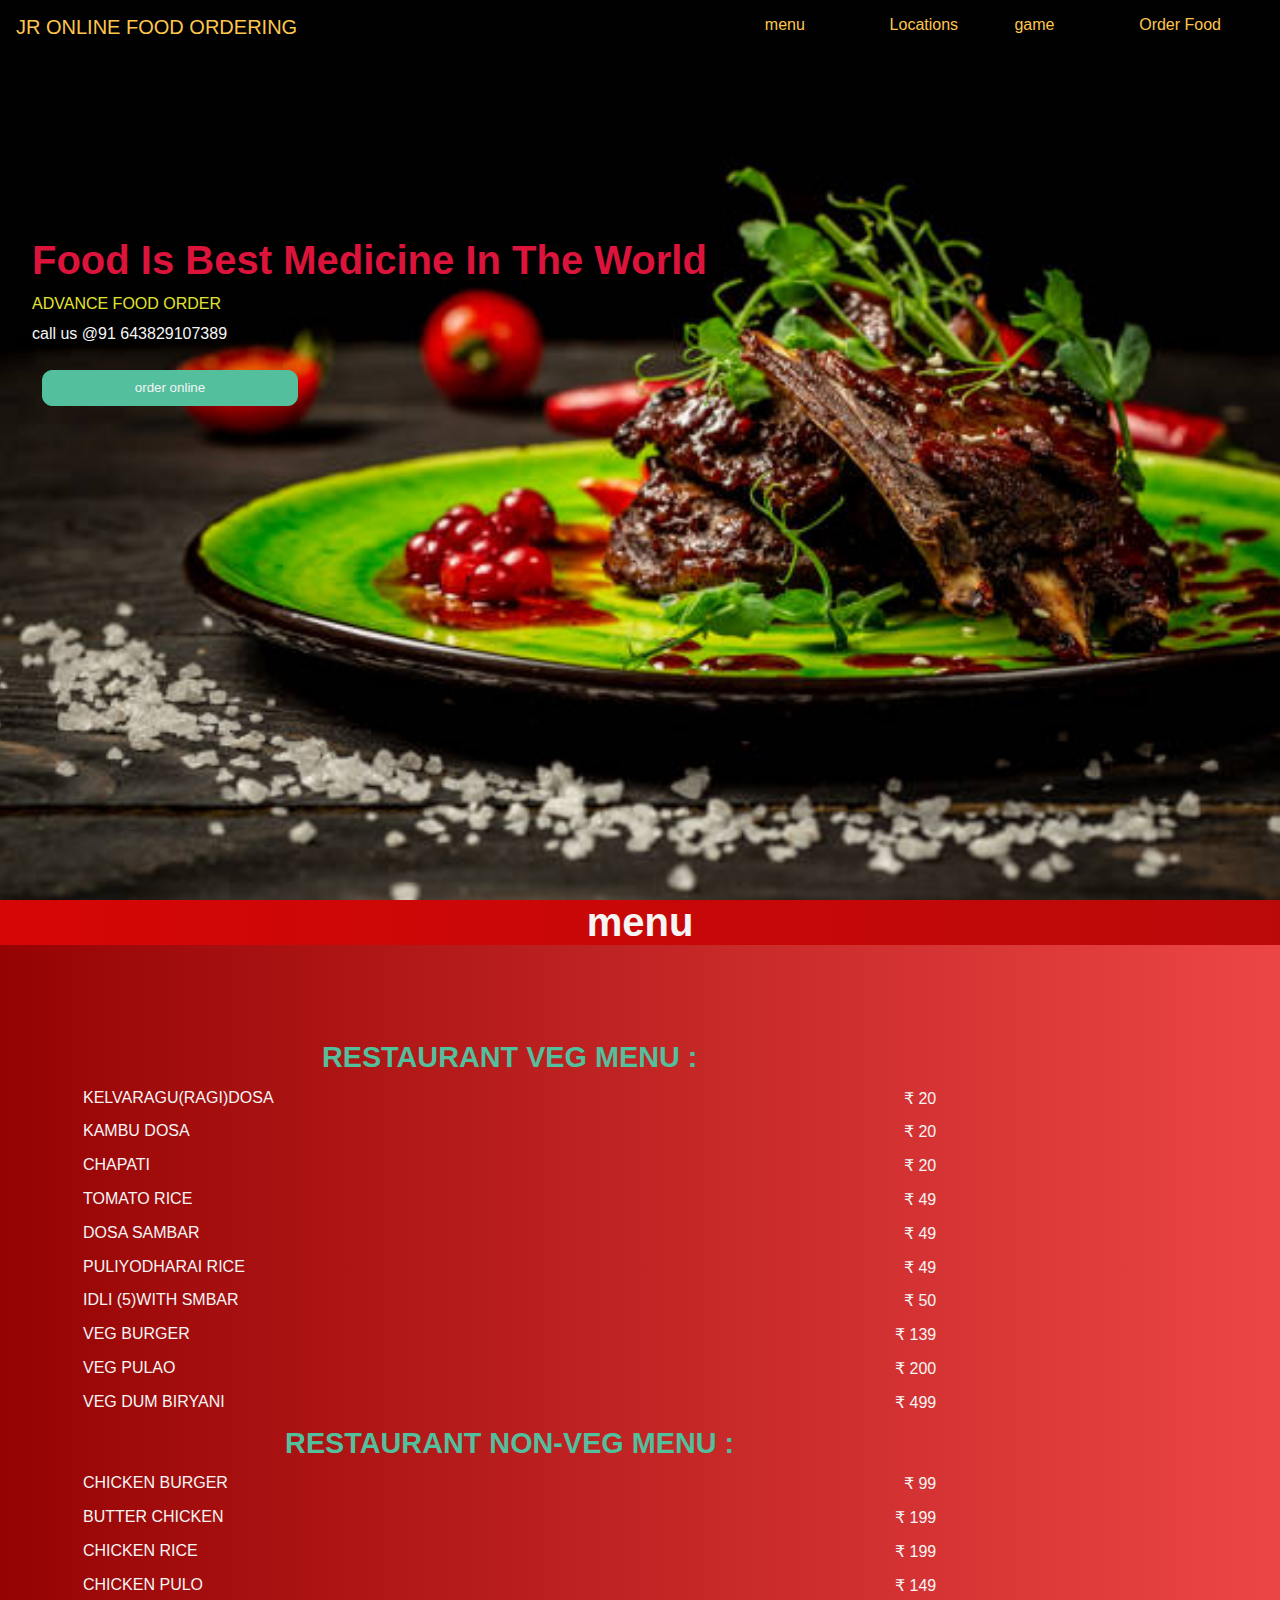
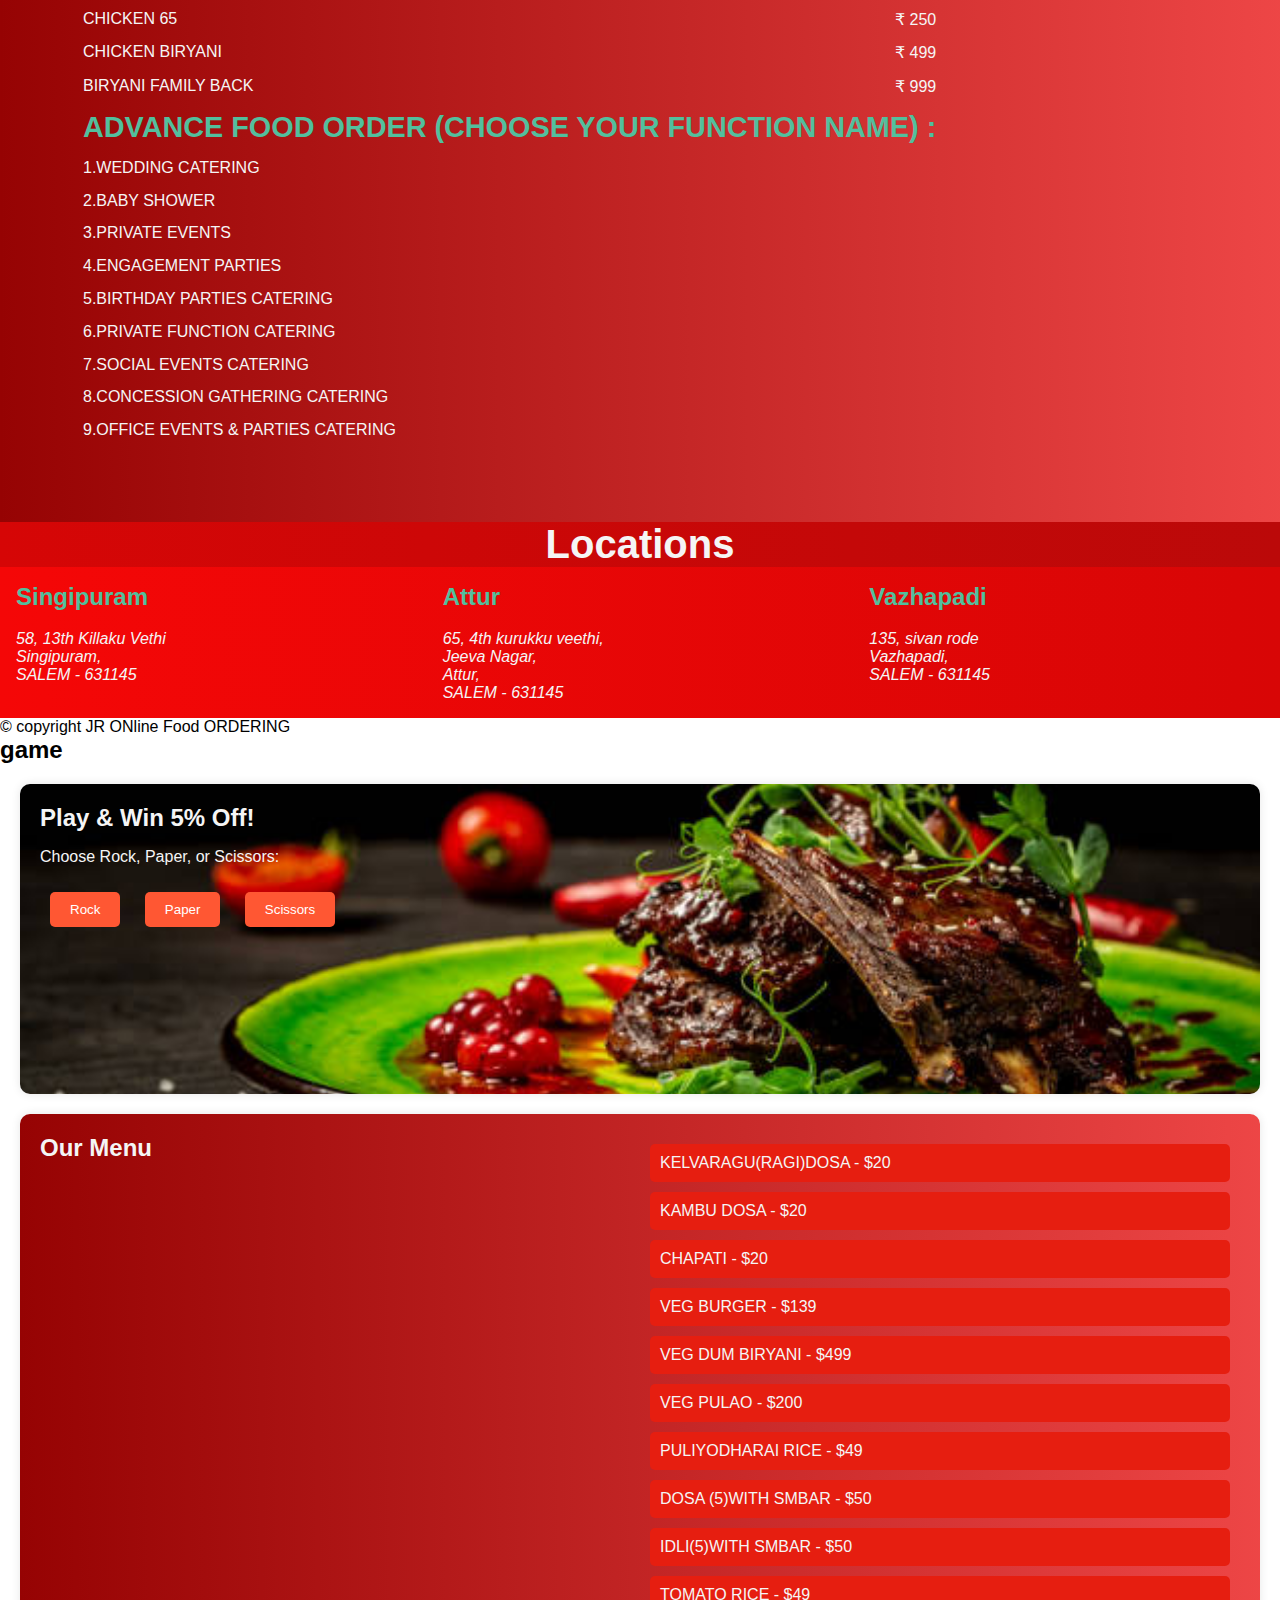
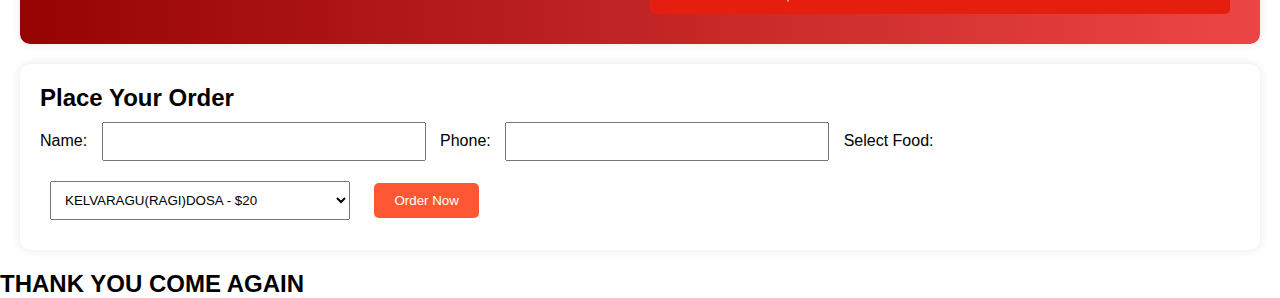
<file: html 1/index.html>
<!DOCTYPE html>
<html lang="en">
<head>
    <meta charset="UTF-8">
    <meta name="viewport" content="width=device-width, initial-scale=1.0">
    <link rel="stylesheet" href="css/style.css">
    <title>JR ONLINE FOOD ORDER -RESTAURANT IN SALEM</title>
</head>
<body>
    <div class="landing">
        <header>
            <a href="index.html" id="logo">JR ONLINE FOOD ORDERING</a>
            <nav>
                <a href="#menuheading" >menu</a>
                <a href="#locheading" >Locations</a>
                <a href="#game" >game</a>
                <a href="#food" >Order Food</a>
            </nav>
        </header>
  
        <div class="maintext">
            <div class="tagline1">
                Food Is Best Medicine In The World
            </div>
            <div class="tagline2">
                ADVANCE FOOD ORDER
            </div>
            <div class="Callus">
                call us @91 643829107389
            </div>
            <button>order online</button>
        </div>
    </div>

    <h2 id="menuheading">menu</h2>
    <div class = "menu">
        <div class="starters">
            <table>
                <th colspan="">RESTAURANT VEG MENU :</th>
                <tr>
                    <td>KELVARAGU(RAGI)DOSA</td>
                    <td>&#8377 20</td>
                </tr>
                <tr>
                    <td>KAMBU DOSA</td>
                    <td>&#8377 20</td>
                </tr> 
                <tr>
                    <td>CHAPATI</td>
                    <td>&#8377 20</td>
                </tr>
                <tr>
                    <td>TOMATO RICE</td>
                    <td>&#8377 49</td>
                </tr>
                <tr>
                    <td>DOSA SAMBAR</td>
                    <td>&#8377 49</td>
                </tr>
                <tr>
                    <td>PULIYODHARAI RICE</td>
                    <td>&#8377 49</td>
                </tr> 
                <tr>
                    <td>IDLI (5)WITH SMBAR</td>
                    <td>&#8377 50</td>
                </tr>
                <tr>
                    <td>VEG BURGER</td>
                    <td>&#8377 139</td>
                </tr>
                <tr>
                    <td>VEG PULAO</td>
                    <td>&#8377 200</td>
                </tr>
                <tr>
                    <td>VEG DUM BIRYANI</td>
                    <td>&#8377 499</td>
                </tr>
                <th colspan="">RESTAURANT NON-VEG MENU :</th>
                <tr>
                    <td>CHICKEN BURGER</td>
                    <td>&#8377 99</td>
                </tr>
                <tr>
                    <td>BUTTER CHICKEN</td>
                    <td>&#8377 199</td>
                </tr>
                <tr>
                    <td>CHICKEN RICE</td>
                    <td>&#8377 199</td>
                </tr>
                <tr>
                    <td>CHICKEN PULO</td>
                    <td>&#8377 149</td>
                </tr>
                <tr>
                    <td>CHICKEN 65</td>
                    <td>&#8377 250</td>
                </tr>
                <tr>
                    <td>CHICKEN BIRYANI</td>
                    <td>&#8377 499</td>
                </tr>
                <tr>
                    <td>BIRYANI FAMILY BACK</td>
                    <td>&#8377 999</td>
                </tr>
                <th colspan="">ADVANCE FOOD ORDER (CHOOSE YOUR FUNCTION NAME) :</th>
                <tr>
                    <td>1.WEDDING CATERING</td>
                </tr>
                <tr>
                    <td>2.BABY SHOWER</td>
                </tr>
                <tr>
                    <td>3.PRIVATE EVENTS</td>
                </tr>
                <tr>
                    <td>4.ENGAGEMENT PARTIES</td>
                </tr>
                <tr>
                    <td>5.BIRTHDAY PARTIES CATERING</td>
                </tr>
                <tr>
                    <td>6.PRIVATE FUNCTION CATERING</td>
                </tr>
                <tr>
                    <td>7.SOCIAL EVENTS CATERING</td>
                </tr>
                <tr>
                    <td>8.CONCESSION GATHERING CATERING</td>
                </tr>
                <tr>
                    <td>9.OFFICE EVENTS & PARTIES CATERING</td>
                </tr>
            </table>

        </div>
    </div>
    <h2 id="locheading">Locations</h2>
        <div class="locations">
            <div class="singipuram">
                <h2>Singipuram</h2>
                <address>
                    58, 13th Killaku Vethi</br>
                    Singipuram,</br>
                    SALEM - 631145
                </address>
            </div>
            <div class="Attur">
                <h2>Attur</h2>
                <address>
                    65, 4th kurukku veethi,</br>
                    Jeeva Nagar,</br>
                    Attur,</br>
                    SALEM - 631145
                </address>
            </div>
            <div class="Vazhapadi">
                <h2>Vazhapadi</h2>
                <address>
                    135, sivan rode</br>
                    Vazhapadi,</br>
                    SALEM - 631145
                </address>
            </div>
        </div>
        <footer>
            <div id="copyright">&#169 copyright JR ONline Food ORDERING</div>

            <body> 
                <h2 id="game">game</h2> 
                <section class="game"> 
                    <h2>Play & Win 5% Off!</h2> 
                    <p>Choose Rock, Paper, or Scissors:</p> 
                    <button onclick="playGame('rock')">Rock</button> 
                    <button onclick="playGame('paper')">Paper</button> 
                    <button onclick="playGame('scissors')">Scissors</button> 
                    <p id="game-result"></p> 
                </section> 
                <script> 
                    // Rock-Paper-Scissors Game 
                    function playGame(choice) { 
                        const choices = ["rock", "paper", "scissors"]; 
                        const restaurantChoice = choices[Math.floor(Math.random() * choices.length)]; 
             
                        let result = ""; 
                        if (choice === restaurantChoice) { 
                            result = "It's a tie! No discount."; 
                        } else if ( 
                            (choice === "rock" && restaurantChoice === "scissors") || 
                            (choice === "paper" && restaurantChoice === "rock") || 
                            (choice === "scissors" && restaurantChoice === "paper") 
                        ) { 
                            result = "You win! Use coupon code: 98943961 for 10% off!"; 
                        } else { 
                            result = "You lost! Better luck next time."; 
                        } 
             
                        document.getElementById("game-result").innerText = result; 
                    } 
                </script> 
             
            </body> 
            </html>
            <section class="menu"> 
                <h2>Our Menu</h2> 
                <div id="menu-list"></div> 
            </section> 
         
            <section class="order"> 
                <h2>Place Your Order</h2> 
                <form id="order-form"> 
                    <label for="name">Name:</label> 
                    <input type="text" id="name" required> 
         
                    <label for="phone">Phone:</label> 
                    <input type="tel" id="phone" required> 
         
                    <label for="food">Select Food:</label> 
                    <select id="food"></select> 
         
                    <button type="submit">Order Now</button> 
                </form> 
            </section> 
           
            <h2 id="food">THANK YOU COME AGAIN</h2>
            <div class = "food">
            <script>     
                // Menu Items 
                const menuItems = [ 
                    "KELVARAGU(RAGI)DOSA - $20", 
                    "KAMBU DOSA - $20", 
                    "CHAPATI - $20", 
                    "VEG BURGER - $139", 
                    "VEG DUM BIRYANI - $499" ,
                    "VEG PULAO - $200", 
                    "PULIYODHARAI RICE - $49", 
                    "DOSA (5)WITH SMBAR - $50", 
                    "IDLI(5)WITH SMBAR - $50", 
                    "TOMATO RICE - $49",
                    

                ]; 
         
                // Load Menu 
                document.addEventListener("DOMContentLoaded", function() { 
                    const menuList = document.getElementById("menu-list"); 
                    const foodDropdown = document.getElementById("food"); 
         
                    menuItems.forEach(item => { 
                        let div = document.createElement("div"); 
                        div.className = "menu-item"; 
                        div.innerText = item; 
                        menuList.appendChild(div); 
         
                        let option = document.createElement("option"); 
                        option.value = item; 
                        option.innerText = item; 
                        foodDropdown.appendChild(option); 
                    }); 
         
                    document.getElementById("order-form").addEventListener("submit", function(event) { 
                        event.preventDefault(); 
                        alert("Your order has been placed! Thank you!"); 
                    }); 
                }); 
         
            </script> 
         
        </body> 
        </html>
        
            
</body>
</html>
</file>
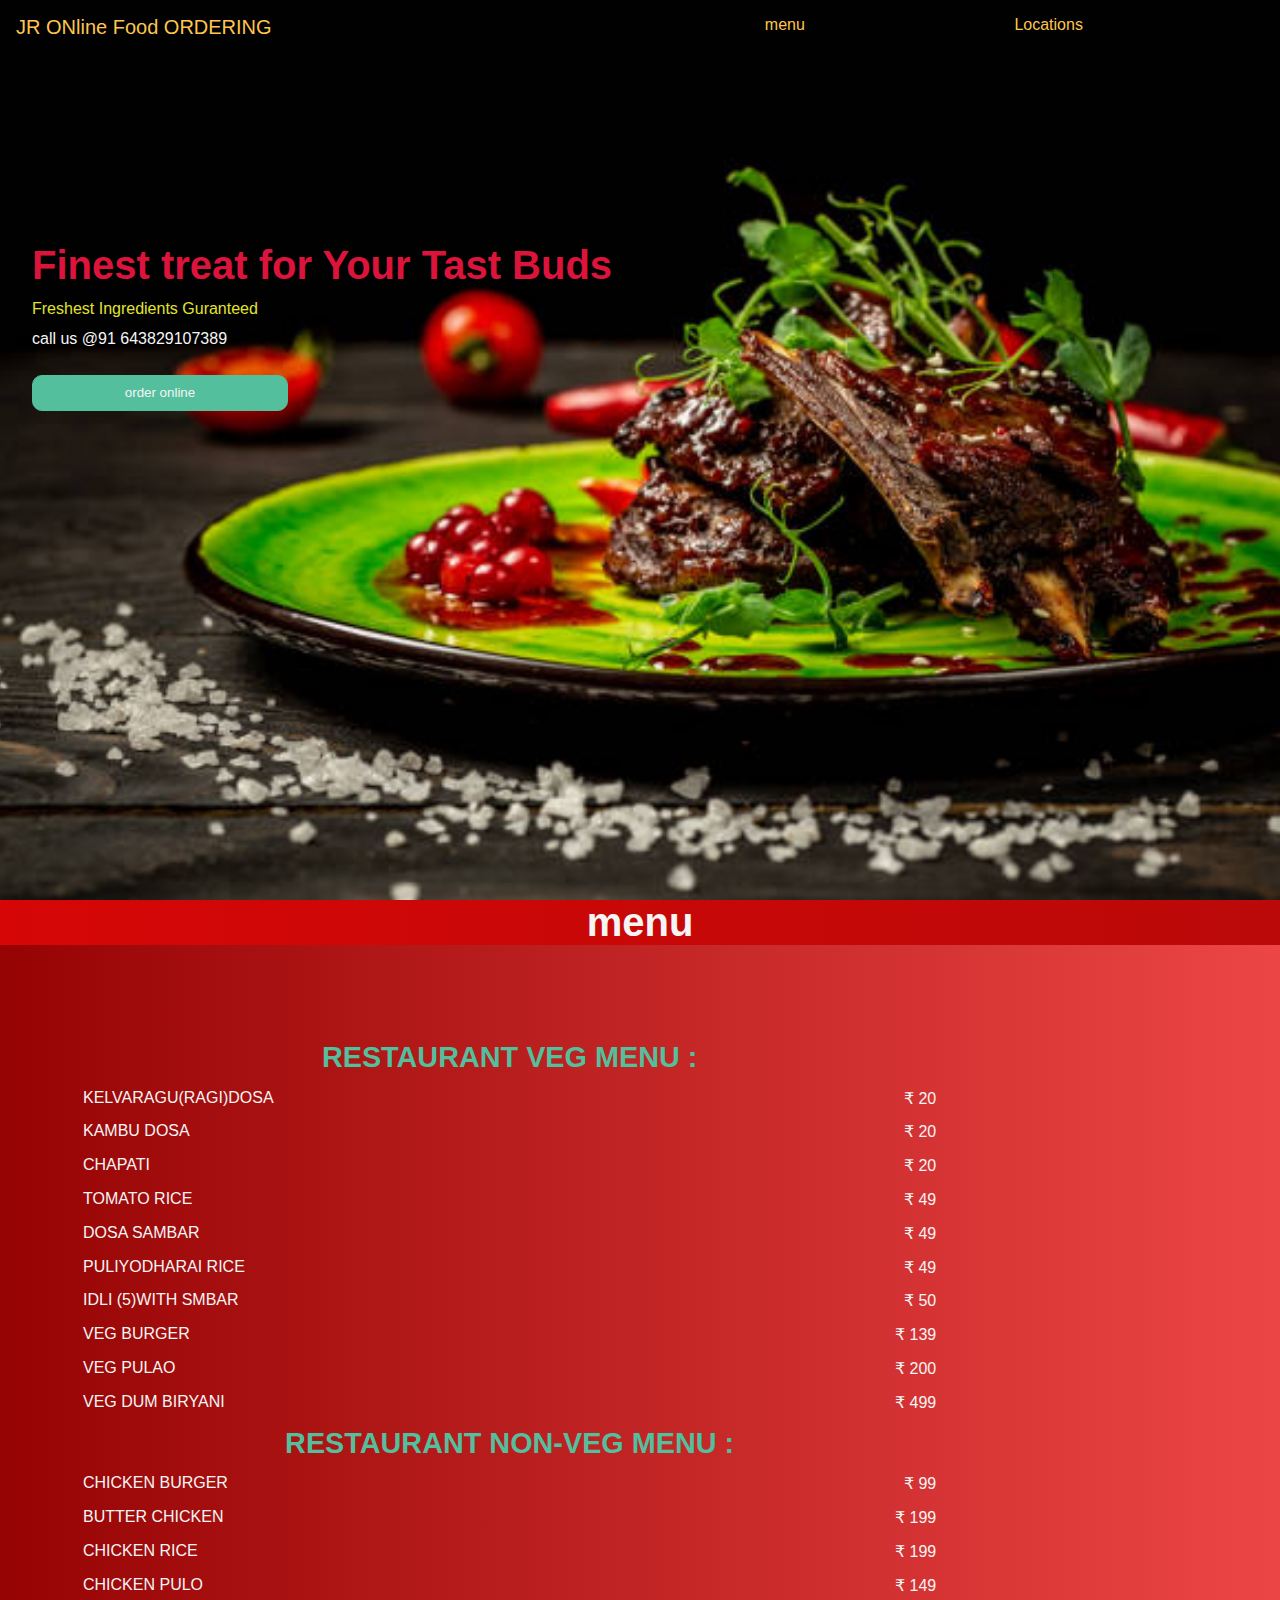
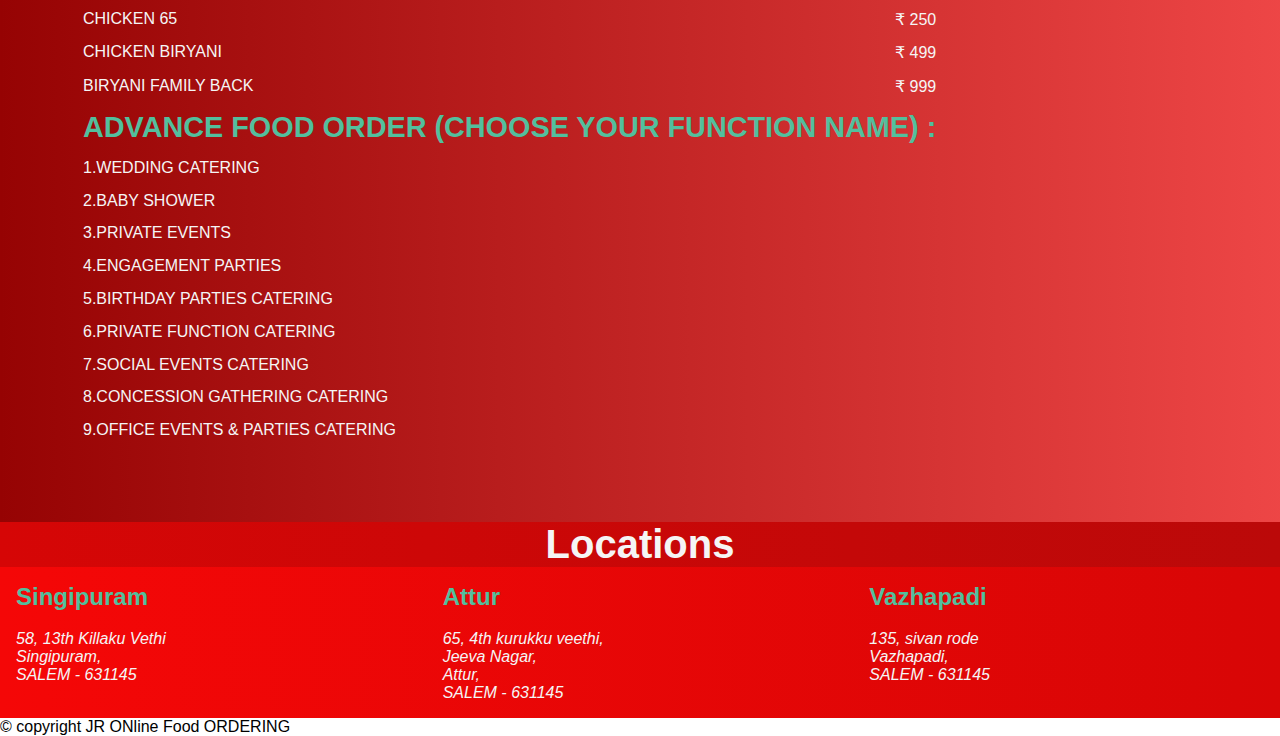
<file: html/index.html>
<!DOCTYPE html>
<html lang="en">
<head>
    <meta charset="UTF-8">
    <meta name="viewport" content="width=device-width, initial-scale=1.0">
    <link rel="stylesheet" href="css/style.css">
    <title>JR ONLINE FOOD ORDER -RESTAURANT IN SALEM</title>
</head>
<body>
    <div class="landing">
        <header>
            <a href="index.html" id="logo">JR ONline Food ORDERING</a>
            <nav>
                <a href="#menuheading" >menu</a>
                <a href="#locheading" >Locations</a>
            </nav>
        </header>
  
        <div class="maintext">
            <div class="tagline1">
                Finest treat for Your Tast Buds
            </div>
            <div class="tagline2">
                Freshest Ingredients Guranteed
            </div>
            <div class="Callus">
                call us @91 643829107389
            </div>
            <button>order online</button>
        </div>
    </div>

    <h2 id="menuheading">menu</h2>
    <div class = "menu">
        <div class="starters">
            <table>
                <th colspan="">RESTAURANT VEG MENU :</th>
                <tr>
                    <td>KELVARAGU(RAGI)DOSA</td>
                    <td>&#8377 20</td>
                </tr>
                <tr>
                    <td>KAMBU DOSA</td>
                    <td>&#8377 20</td>
                </tr> 
                <tr>
                    <td>CHAPATI</td>
                    <td>&#8377 20</td>
                </tr>
                <tr>
                    <td>TOMATO RICE</td>
                    <td>&#8377 49</td>
                </tr>
                <tr>
                    <td>DOSA SAMBAR</td>
                    <td>&#8377 49</td>
                </tr>
                <tr>
                    <td>PULIYODHARAI RICE</td>
                    <td>&#8377 49</td>
                </tr> 
                <tr>
                    <td>IDLI (5)WITH SMBAR</td>
                    <td>&#8377 50</td>
                </tr>
                <tr>
                    <td>VEG BURGER</td>
                    <td>&#8377 139</td>
                </tr>
                <tr>
                    <td>VEG PULAO</td>
                    <td>&#8377 200</td>
                </tr>
                <tr>
                    <td>VEG DUM BIRYANI</td>
                    <td>&#8377 499</td>
                </tr>
                <th colspan="">RESTAURANT NON-VEG MENU :</th>
                <tr>
                    <td>CHICKEN BURGER</td>
                    <td>&#8377 99</td>
                </tr>
                <tr>
                    <td>BUTTER CHICKEN</td>
                    <td>&#8377 199</td>
                </tr>
                <tr>
                    <td>CHICKEN RICE</td>
                    <td>&#8377 199</td>
                </tr>
                <tr>
                    <td>CHICKEN PULO</td>
                    <td>&#8377 149</td>
                </tr>
                <tr>
                    <td>CHICKEN 65</td>
                    <td>&#8377 250</td>
                </tr>
                <tr>
                    <td>CHICKEN BIRYANI</td>
                    <td>&#8377 499</td>
                </tr>
                <tr>
                    <td>BIRYANI FAMILY BACK</td>
                    <td>&#8377 999</td>
                </tr>
                <th colspan="">ADVANCE FOOD ORDER (CHOOSE YOUR FUNCTION NAME) :</th>
                <tr>
                    <td>1.WEDDING CATERING</td>
                </tr>
                <tr>
                    <td>2.BABY SHOWER</td>
                </tr>
                <tr>
                    <td>3.PRIVATE EVENTS</td>
                </tr>
                <tr>
                    <td>4.ENGAGEMENT PARTIES</td>
                </tr>
                <tr>
                    <td>5.BIRTHDAY PARTIES CATERING</td>
                </tr>
                <tr>
                    <td>6.PRIVATE FUNCTION CATERING</td>
                </tr>
                <tr>
                    <td>7.SOCIAL EVENTS CATERING</td>
                </tr>
                <tr>
                    <td>8.CONCESSION GATHERING CATERING</td>
                </tr>
                <tr>
                    <td>9.OFFICE EVENTS & PARTIES CATERING</td>
                </tr>
            </table>

        </div>
    </div>
    <h2 id="locheading">Locations</h2>
        <div class="locations">
            <div class="singipuram">
                <h2>Singipuram</h2>
                <address>
                    58, 13th Killaku Vethi</br>
                    Singipuram,</br>
                    SALEM - 631145
                </address>
            </div>
            <div class="Attur">
                <h2>Attur</h2>
                <address>
                    65, 4th kurukku veethi,</br>
                    Jeeva Nagar,</br>
                    Attur,</br>
                    SALEM - 631145
                </address>
            </div>
            <div class="Vazhapadi">
                <h2>Vazhapadi</h2>
                <address>
                    135, sivan rode</br>
                    Vazhapadi,</br>
                    SALEM - 631145
                </address>
            </div>
        </div>
        <footer>
            <div id="copyright">&#169 copyright JR ONline Food ORDERING</div>
</body>
</html>
</file>
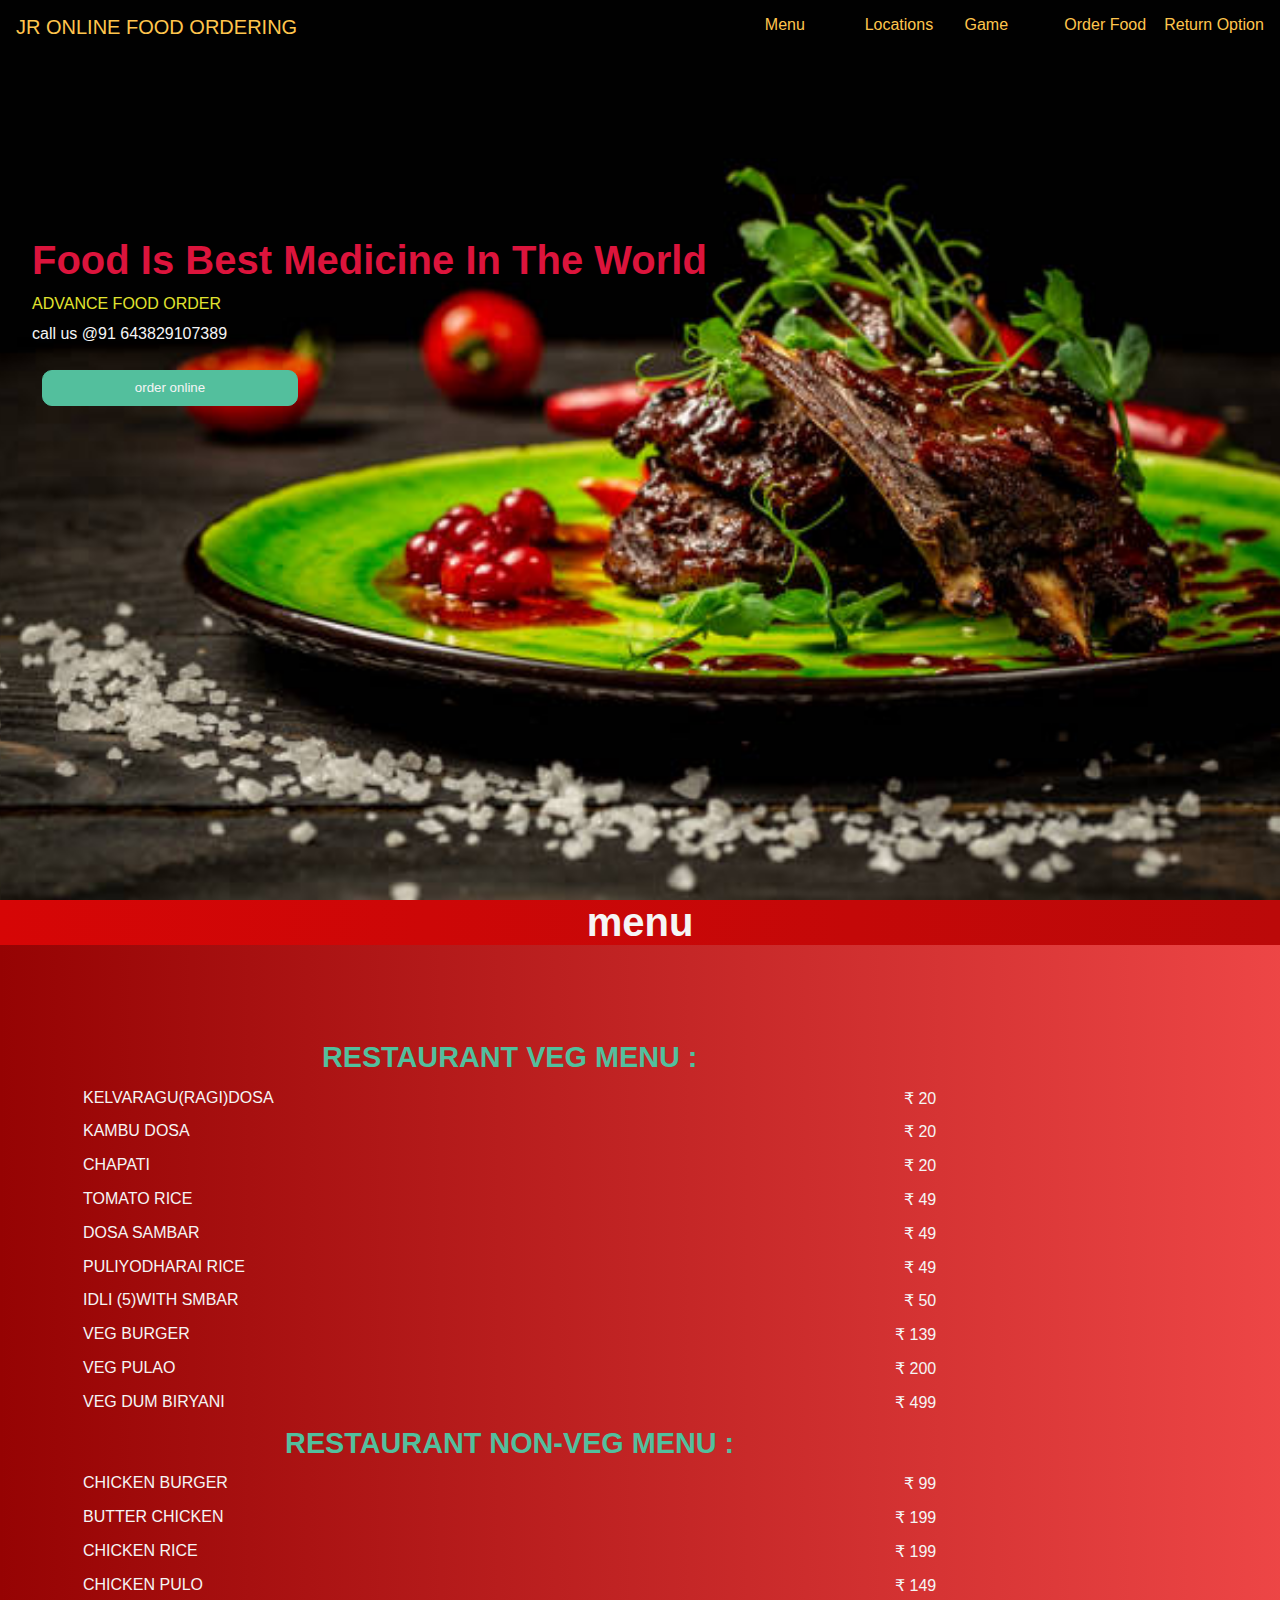
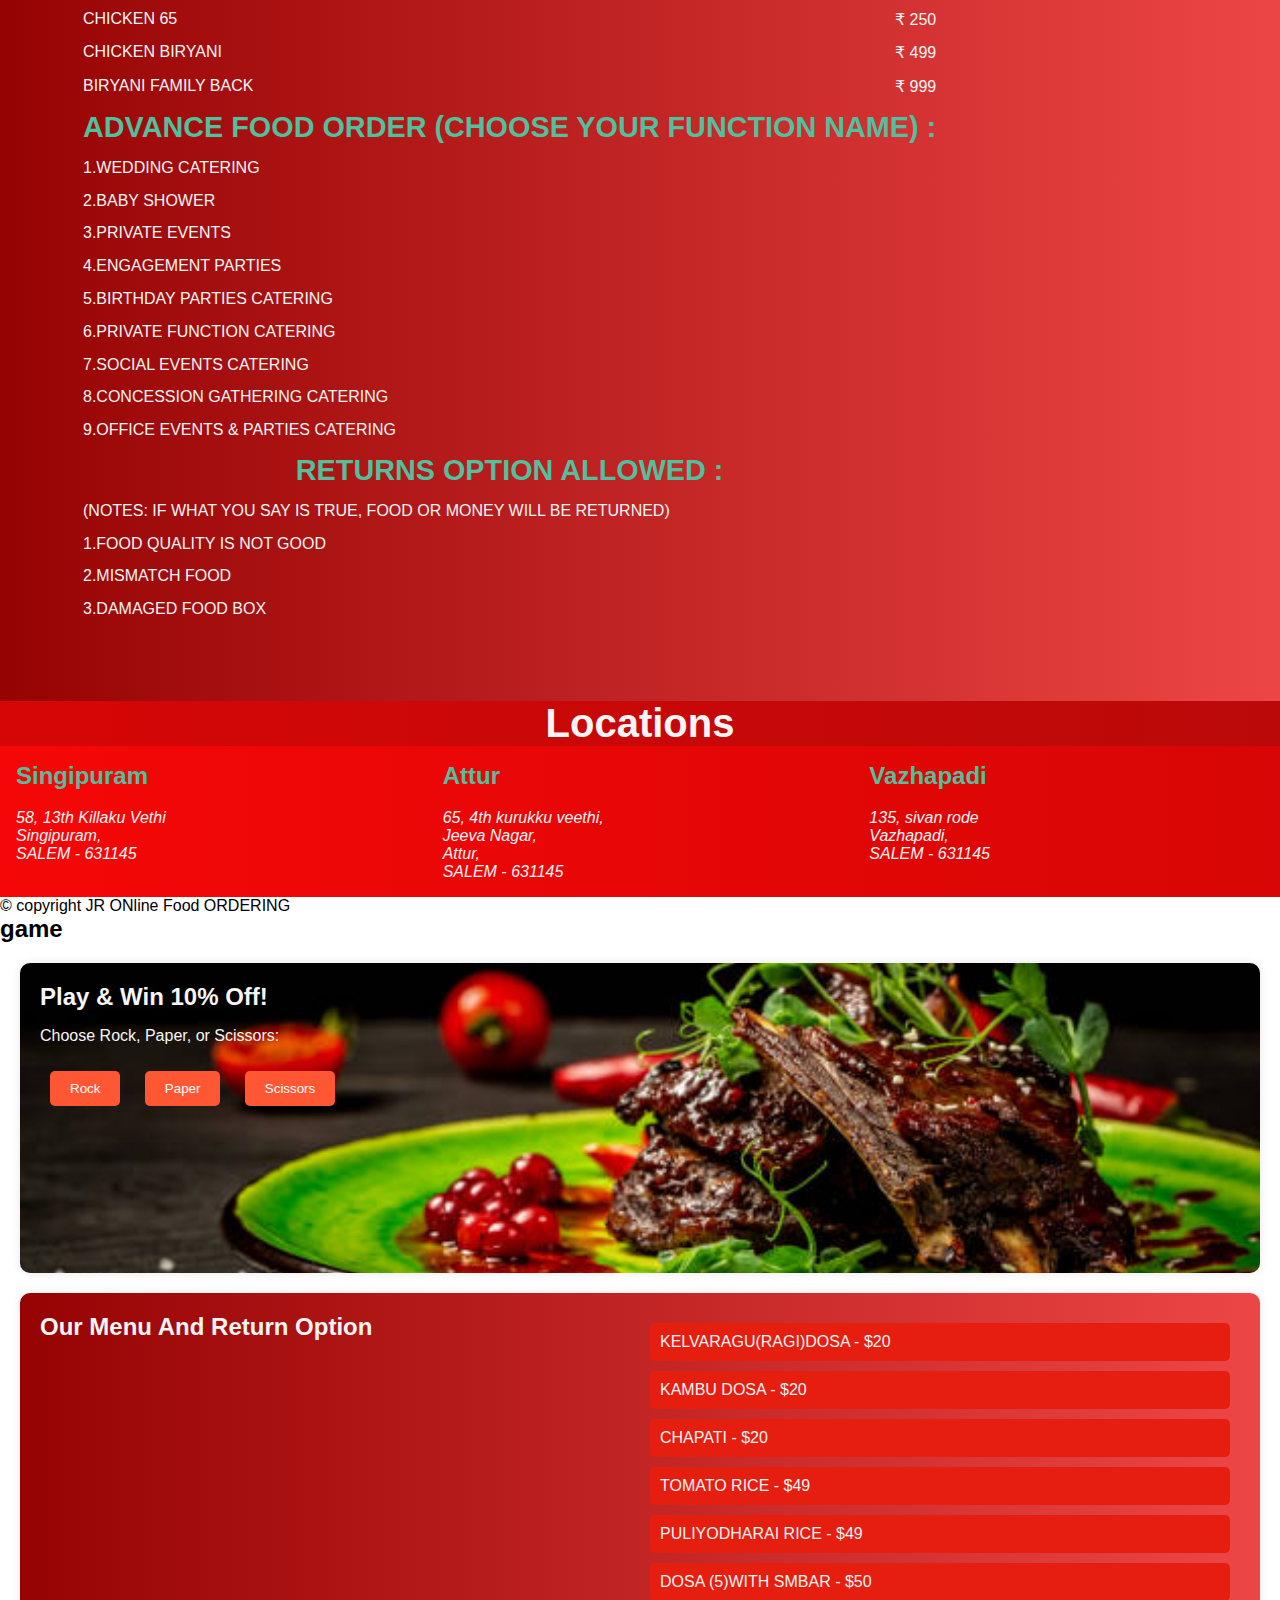
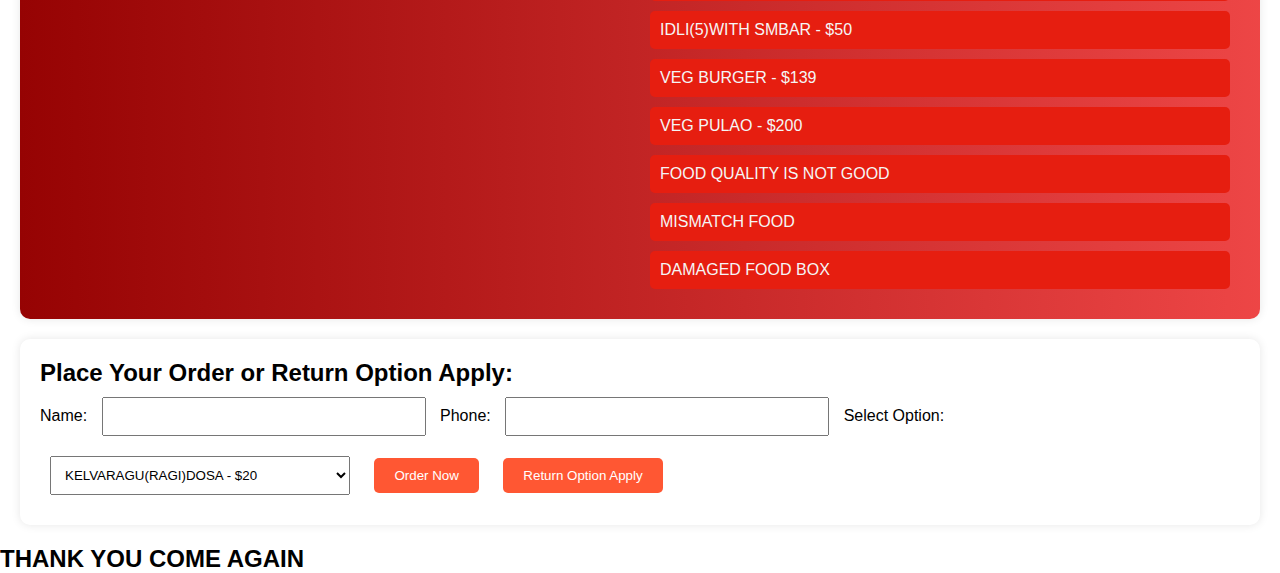
<file: UG Final Year Project html.css/index.html>
<!DOCTYPE html>
<html lang="en">
<head>
    <meta charset="UTF-8">
    <meta name="viewport" content="width=device-width, initial-scale=1.0">
    <link rel="stylesheet" href="css/style.css">
    <title>JR ONLINE FOOD ORDER -RESTAURANT IN SALEM</title>
</head>
<body>
    <div class="landing">
        <header>
            <a href="index.html" id="logo">JR ONLINE FOOD ORDERING</a>
            <nav>
                <a href="#menuheading" >Menu</a>
                <a href="#locheading" >Locations</a>
                <a href="#game" >Game</a>
                <a href="#food" >Order Food</a>
                 <a href="#food" >Return Option </a>
            </nav>
        </header>
  
        <div class="maintext">
            <div class="tagline1">
                Food Is Best Medicine In The World
            </div>
            <div class="tagline2">
                ADVANCE FOOD ORDER
            </div>
            <div class="Callus">
                call us @91 643829107389
            </div>
            <button>order online</button>
        </div>
    </div>

    <h2 id="menuheading">menu</h2>
    <div class = "menu">
        <div class="starters">
            <table>
                <th colspan="">RESTAURANT VEG MENU :</th>
                <tr>
                    <td>KELVARAGU(RAGI)DOSA</td>
                    <td>&#8377 20</td>
                </tr>
                <tr>
                    <td>KAMBU DOSA</td>
                    <td>&#8377 20</td>
                </tr> 
                <tr>
                    <td>CHAPATI</td>
                    <td>&#8377 20</td>
                </tr>
                <tr>
                    <td>TOMATO RICE</td>
                    <td>&#8377 49</td>
                </tr>
                <tr>
                    <td>DOSA SAMBAR</td>
                    <td>&#8377 49</td>
                </tr>
                <tr>
                    <td>PULIYODHARAI RICE</td>
                    <td>&#8377 49</td>
                </tr> 
                <tr>
                    <td>IDLI (5)WITH SMBAR</td>
                    <td>&#8377 50</td>
                </tr>
                <tr>
                    <td>VEG BURGER</td>
                    <td>&#8377 139</td>
                </tr>
                <tr>
                    <td>VEG PULAO</td>
                    <td>&#8377 200</td>
                </tr>
                <tr>
                    <td>VEG DUM BIRYANI</td>
                    <td>&#8377 499</td>
                </tr>
                <th colspan="">RESTAURANT NON-VEG MENU :</th>
                <tr>
                    <td>CHICKEN BURGER</td>
                    <td>&#8377 99</td>
                </tr>
                <tr>
                    <td>BUTTER CHICKEN</td>
                    <td>&#8377 199</td>
                </tr>
                <tr>
                    <td>CHICKEN RICE</td>
                    <td>&#8377 199</td>
                </tr>
                <tr>
                    <td>CHICKEN PULO</td>
                    <td>&#8377 149</td>
                </tr>
                <tr>
                    <td>CHICKEN 65</td>
                    <td>&#8377 250</td>
                </tr>
                <tr>
                    <td>CHICKEN BIRYANI</td>
                    <td>&#8377 499</td>
                </tr>
                <tr>
                    <td>BIRYANI FAMILY BACK</td>
                    <td>&#8377 999</td>
                </tr>
                <th colspan="">ADVANCE FOOD ORDER (CHOOSE YOUR FUNCTION NAME) :</th>
                <tr>
                    <td>1.WEDDING CATERING</td>
                </tr>
                <tr>
                    <td>2.BABY SHOWER</td>
                </tr>
                <tr>
                    <td>3.PRIVATE EVENTS</td>
                </tr>
                <tr>
                    <td>4.ENGAGEMENT PARTIES</td>
                </tr>
                <tr>
                    <td>5.BIRTHDAY PARTIES CATERING</td>
                </tr>
                <tr>
                    <td>6.PRIVATE FUNCTION CATERING</td>
                </tr>
                <tr>
                    <td>7.SOCIAL EVENTS CATERING</td>
                </tr>
                <tr>
                    <td>8.CONCESSION GATHERING CATERING</td>
                </tr>
                <tr>
                    <td>9.OFFICE EVENTS & PARTIES CATERING</td>
                </tr>
                <th colspan="">RETURNS OPTION ALLOWED :</th>
                <tr>
                    <td>(NOTES: IF WHAT YOU SAY IS TRUE, FOOD OR MONEY WILL BE RETURNED)</td>
                </tr>
                <tr>
                    <td>1.FOOD QUALITY IS NOT GOOD</td>
                </tr>
                <tr>
                    <td>2.MISMATCH FOOD</td>
                </tr>
                <tr>
                    <td>3.DAMAGED FOOD BOX</td>
                </tr>
            </table>

        </div>
    </div>
    <h2 id="locheading">Locations</h2>
        <div class="locations">
            <div class="singipuram">
                <h2>Singipuram</h2>
                <address>
                    58, 13th Killaku Vethi</br>
                    Singipuram,</br>
                    SALEM - 631145
                </address>
            </div>
            <div class="Attur">
                <h2>Attur</h2>
                <address>
                    65, 4th kurukku veethi,</br>
                    Jeeva Nagar,</br>
                    Attur,</br>
                    SALEM - 631145
                </address>
            </div>
            <div class="Vazhapadi">
                <h2>Vazhapadi</h2>
                <address>
                    135, sivan rode</br>
                    Vazhapadi,</br>
                    SALEM - 631145
                </address>
            </div>
        </div>
        <footer>
            <div id="copyright">&#169 copyright JR ONline Food ORDERING</div>

            <body> 
                <h2 id="game">game</h2> 
                <section class="game"> 
                    <h2>Play & Win 10% Off!</h2> 
                    <p>Choose Rock, Paper, or Scissors:</p> 
                    <button onclick="playGame('rock')">Rock</button> 
                    <button onclick="playGame('paper')">Paper</button> 
                    <button onclick="playGame('scissors')">Scissors</button> 
                    <p id="game-result"></p> 
                </section> 
                <script> 
                    // Rock-Paper-Scissors Game 
                    function playGame(choice) { 
                        const choices = ["rock", "paper", "scissors"]; 
                        const restaurantChoice = choices[Math.floor(Math.random() * choices.length)]; 
             
                        let result = ""; 
                        if (choice === restaurantChoice) { 
                            result = "It's a tie! No discount."; 
                        } else if ( 
                            (choice === "rock" && restaurantChoice === "scissors") || 
                            (choice === "paper" && restaurantChoice === "rock") || 
                            (choice === "scissors" && restaurantChoice === "paper") 
                        ) { 
                            result = "You win! Use coupon code: 98943961 for 10% off!"; 
                        } else { 
                            result = "You lost! Better luck next time."; 
                        } 
             
                        document.getElementById("game-result").innerText = result; 
                    } 
                </script> 
             
            </body> 
            </html>
            <section class="menu"> 
                <h2>Our Menu And Return Option</h2> 
                <div id="menu-list"></div> 
            </section> 
         
            <section class="order"> 
                <h2>Place Your Order or Return Option Apply:</h2> 
                <form id="order-form"> 
                    <label for="name">Name:</label> 
                    <input type="text" id="name" required> 
         
                    <label for="phone">Phone:</label> 
                    <input type="tel" id="phone" required> 
         
                    <label for="food">Select Option:</label> 
                    <select id="food"></select> 
         
                    <button type="submit">Order Now</button> 
                    <button type="submit">Return Option Apply</button>
                </form> 
            </section> 
           
            <h2 id="food">THANK YOU COME AGAIN</h2>
            <div class = "food">
            <script>     
                // Menu Items 
                const menuItems = [ 
                    "KELVARAGU(RAGI)DOSA - $20", 
                    "KAMBU DOSA - $20", 
                    "CHAPATI - $20", 
                    "TOMATO RICE - $49",
                    "PULIYODHARAI RICE - $49",
                    "DOSA (5)WITH SMBAR - $50", 
                    "IDLI(5)WITH SMBAR - $50", 
                    "VEG BURGER - $139", 
                    "VEG PULAO - $200",
                    "FOOD QUALITY IS NOT GOOD", 
                    "MISMATCH FOOD", 
                    "DAMAGED FOOD BOX",                                         
                ]; 
         
                // Load Menu 
                document.addEventListener("DOMContentLoaded", function() { 
                    const menuList = document.getElementById("menu-list"); 
                    const foodDropdown = document.getElementById("food"); 
         
                    menuItems.forEach(item => { 
                        let div = document.createElement("div"); 
                        div.className = "menu-item"; 
                        div.innerText = item; 
                        menuList.appendChild(div); 
         
                        let option = document.createElement("option"); 
                        option.value = item; 
                        option.innerText = item; 
                        foodDropdown.appendChild(option); 
                    }); 
         
                    document.getElementById("order-form").addEventListener("submit", function(event) { 
                        event.preventDefault(); 
                        alert("Your order has been placed! OR choose Return Option and the call comes from the hotel! Thank You Come Agian");
                         
                    }); 
                }); 
         
            </script> 
         
        </body> 
        </html>
        
            
</body>
</html>
</file>
<file: html 1/css/style.css>
:root{
    --red:crimson;
    --yellow:#FFC54D;
    --green:#53BF9D;
    --white:whitesmoke;
}
body,h2{
    margin:0;
    font-family: Arial, Helvetica, sans-serif;
}

.landing{
    background-image: url('../media/4.jpg.jpg');
    background-size:  cover;
    background-position: center;
    height:100vh;
    color:var(--white);
}

header a{
    text-decoration: none;
    color:var(--yellow);
}
header{
    display: flex;
    padding: 1em;
}
#logo{
    flex:3;
    font-size:1.25em;
}

nav{
    flex:2;
    display:flex;
}


nav a{
    flex:1;
}

nav a:hover{
    color: var(--green);
}

.maintext{
    display: flex;
    flex-direction: column;
    height: 50vh;
    justify-content: center;
    padding: 2em;
}
.tagline1{
    color:var(--red);
    font-size: 2.5em;
    font-weight: bolder;
}

.tagline2{
    color: rgb(225, 228, 47);
}

.maintext div{
    margin-top:.75em;
}
.maintext button{
    width: 20vw;
    margin-top: 2em;
    border-radius:10px;
    padding:.7em;
    background-color: var(--green);
    color:var(--white);
    border: 1px solid var(--green);
}

.menu{
    display: grid;
    grid-template-columns: repeat(auto-fit,minmax(320px,1fr));
    background: linear-gradient(to right, rgb(150, 3, 3),rgba(231, 5, 5, 0.74));
    color: var(--white);
}

#menuheading,#locheading{
    background: linear-gradient(to right, rgb(214, 6, 6),rgb(187, 9, 9));
    font-size: 2.5em;
    color: var(--white);
    display: flex;
    justify-content: center;
}

.menu th{
    color: var(--green);
    font-size: 1.8em;
}
table{
    padding: 5em;
}

.menu tr{
    display: flex;
    justify-content: center;
    margin-top: .8em;
}

.menu td:nth-child(1){
    flex:1;
    justify-self: left;
}
.menu td:nth-child(2){
    justify-self: right;
}

.locations{
    background: linear-gradient(to right, rgb(245, 7, 7),rgb(216, 6, 6));
    color: var(--white);
    display: flex;
    flex-wrap:wrap;
}

.locations h2{
    color: var(--green);
    margin-bottom: .8em;
}
.locations div{
    flex:1;
    padding: 1em;
    min-width: 220px;
}
.footer{
    background-color: black;
    color: var(--white);
    padding: 25em 1em;
}
.game{
    background-image: url('../media/4.jpg.jpg');
    background-size:  cover;
    background-position: center;
    height:30vh;
    color:var(--white);
    justify-content: center;
   
}

section {
    margin: 20px;
    padding: 20px;
    background: white;
    box-shadow: 0px 0px 10px rgba(0, 0, 0, 0.1);
    border-radius: 10px;
}
button {
    background: #ff5733;
    color: white;
    padding: 10px 20px;
    border: none;
    margin: 10px;
    cursor: pointer;
    border-radius: 5px;
}
button:hover {
    background: #e63e1e;
}
.menu-item {
    background: #e61e10;
    margin: 10px;
    padding: 10px;
    border-radius: 5px;
}
input, select {
    padding: 10px;
    margin: 10px;
    width: 80%;
    max-width: 300px;
}
</file>
<file: html/css/style.css>
:root{
    --red:crimson;
    --yellow:#FFC54D;
    --green:#53BF9D;
    --white:whitesmoke;
}
body,h2{
    margin:0;
    font-family: Arial, Helvetica, sans-serif;
}

.landing{
    background-image: url('../media/4.jpg.jpg');
    background-size:  cover;
    background-position: center;
    height:100vh;
    color:var(--white);
}

header a{
    text-decoration: none;
    color:var(--yellow);
}
header{
    display: flex;
    padding: 1em;
}
#logo{
    flex:3;
    font-size:1.25em;
}

nav{
    flex:2;
    display:flex;
}


nav a{
    flex:1;
}

nav a:hover{
    color: var(--green);
}

.maintext{
    display: flex;
    flex-direction: column;
    height: 50vh;
    justify-content: center;
    padding: 2em;
}
.tagline1{
    color:var(--red);
    font-size: 2.5em;
    font-weight: bolder;
}

.tagline2{
    color: rgb(225, 228, 47);
}

.maintext div{
    margin-top:.75em;
}
.maintext button{
    width: 20vw;
    margin-top: 2em;
    border-radius:10px;
    padding:.7em;
    background-color: var(--green);
    color:var(--white);
    border: 1px solid var(--green);
}

.menu{
    display: grid;
    grid-template-columns: repeat(auto-fit,minmax(320px,1fr));
    background: linear-gradient(to right, rgb(150, 3, 3),rgba(231, 5, 5, 0.74));
    color: var(--white);
}

#menuheading,#locheading{
    background: linear-gradient(to right, rgb(214, 6, 6),rgb(187, 9, 9));
    font-size: 2.5em;
    color: var(--white);
    display: flex;
    justify-content: center;
}

.menu th{
    color: var(--green);
    font-size: 1.8em;
}
table{
    padding: 5em;
}

.menu tr{
    display: flex;
    justify-content: center;
    margin-top: .8em;
}

.menu td:nth-child(1){
    flex:1;
    justify-self: left;
}
.menu td:nth-child(2){
    justify-self: right;
}

.locations{
    background: linear-gradient(to right, rgb(245, 7, 7),rgb(216, 6, 6));
    color: var(--white);
    display: flex;
    flex-wrap:wrap;
}

.locations h2{
    color: var(--green);
    margin-bottom: .8em;
}
.locations div{
    flex:1;
    padding: 1em;
    min-width: 220px;
}
.footer{
    background-color: black;
    color: var(--white);
    padding: 25em 1em;
}
</file>
<file: UG Final Year Project html.css/css/style.css>
:root{
    --red:crimson;
    --yellow:#FFC54D;
    --green:#53BF9D;
    --white:whitesmoke;
}
body,h2{
    margin:0;
    font-family: Arial, Helvetica, sans-serif;
}

.landing{
    background-image: url('../media/4.jpg.jpg');
    background-size:  cover;
    background-position: center;
    height:100vh;
    color:var(--white);
}

header a{
    text-decoration: none;
    color:var(--yellow);
}
header{
    display: flex;
    padding: 1em;
}
#logo{
    flex:3;
    font-size:1.25em;
}

nav{
    flex:2;
    display:flex;
}


nav a{
    flex:1;
}

nav a:hover{
    color: var(--green);
}

.maintext{
    display: flex;
    flex-direction: column;
    height: 50vh;
    justify-content: center;
    padding: 2em;
}
.tagline1{
    color:var(--red);
    font-size: 2.5em;
    font-weight: bolder;
}

.tagline2{
    color: rgb(225, 228, 47);
}

.maintext div{
    margin-top:.75em;
}
.maintext button{
    width: 20vw;
    margin-top: 2em;
    border-radius:10px;
    padding:.7em;
    background-color: var(--green);
    color:var(--white);
    border: 1px solid var(--green);
}

.menu{
    display: grid;
    grid-template-columns: repeat(auto-fit,minmax(320px,1fr));
    background: linear-gradient(to right, rgb(150, 3, 3),rgba(231, 5, 5, 0.74));
    color: var(--white);
}

#menuheading,#locheading{
    background: linear-gradient(to right, rgb(214, 6, 6),rgb(187, 9, 9));
    font-size: 2.5em;
    color: var(--white);
    display: flex;
    justify-content: center;
}

.menu th{
    color: var(--green);
    font-size: 1.8em;
}
table{
    padding: 5em;
}

.menu tr{
    display: flex;
    justify-content: center;
    margin-top: .8em;
}

.menu td:nth-child(1){
    flex:1;
    justify-self: left;
}
.menu td:nth-child(2){
    justify-self: right;
}

.locations{
    background: linear-gradient(to right, rgb(245, 7, 7),rgb(216, 6, 6));
    color: var(--white);
    display: flex;
    flex-wrap:wrap;
}

.locations h2{
    color: var(--green);
    margin-bottom: .8em;
}
.locations div{
    flex:1;
    padding: 1em;
    min-width: 220px;
}
.footer{
    background-color: black;
    color: var(--white);
    padding: 25em 1em;
}
.game{
    background-image: url('../media/4.jpg.jpg');
    background-size:  cover;
    background-position: center;
    height:30vh;
    color:var(--white);
    justify-content: center;
   
}

section {
    margin: 20px;
    padding: 20px;
    background: white;
    box-shadow: 0px 0px 10px rgba(0, 0, 0, 0.1);
    border-radius: 10px;
}
button {
    background: #ff5733;
    color: white;
    padding: 10px 20px;
    border: none;
    margin: 10px;
    cursor: pointer;
    border-radius: 5px;
}
button:hover {
    background: #e63e1e;
}
.menu-item {
    background: #e61e10;
    margin: 10px;
    padding: 10px;
    border-radius: 5px;
}
input, select {
    padding: 10px;
    margin: 10px;
    width: 80%;
    max-width: 300px;
}

.ourmenu{
    background-image: url('../media/4.jpg.jpg');
    background-size:  cover;
    background-position: center;
    height:30vh;
    color:var(--white);
    justify-content: center;

}
</file>
